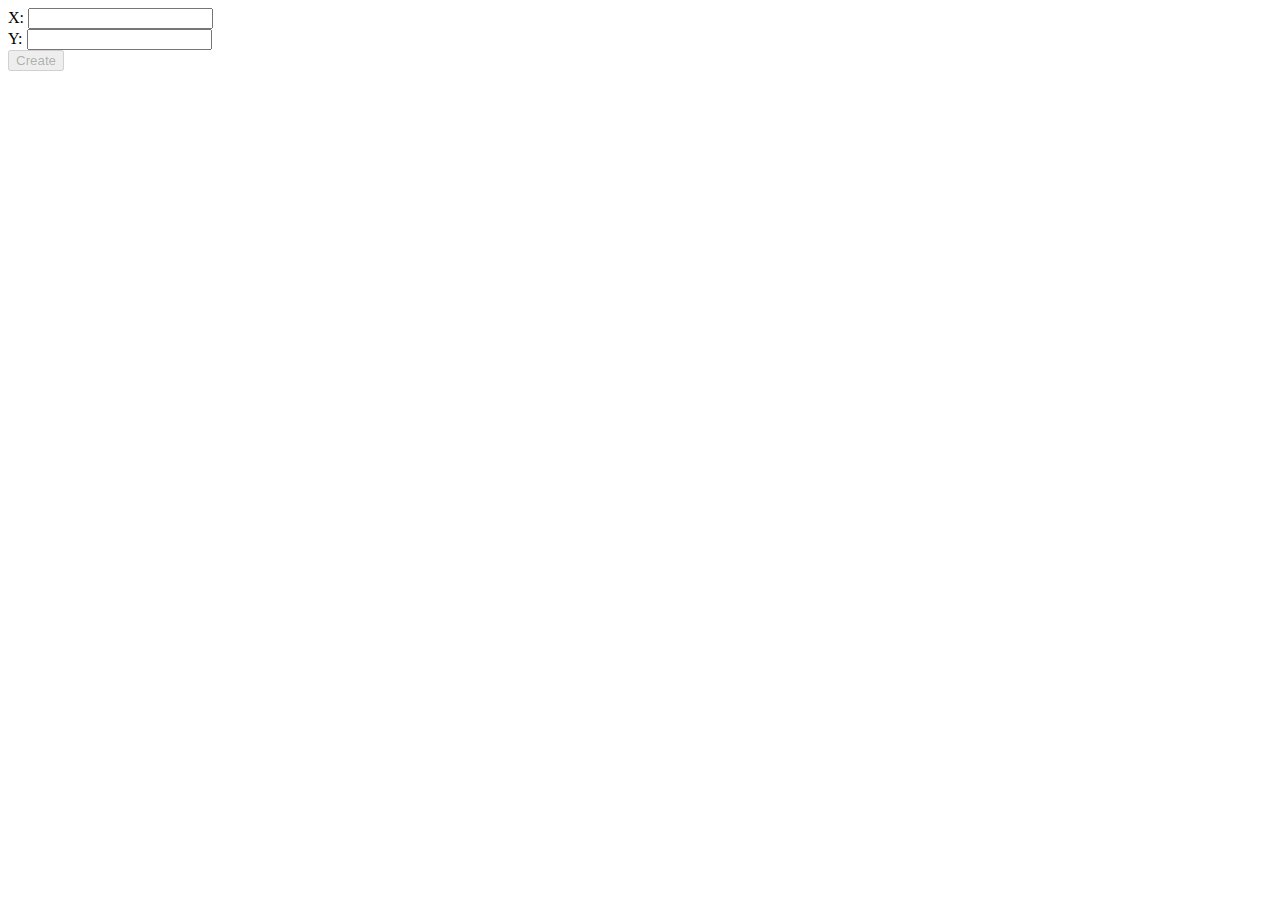
<file: Lesson-15/index.html>
<!DOCTYPE html>
<html lang="en">
<head>
    <meta charset="UTF-8">
    <meta http-equiv="X-UA-Compatible" content="IE=edge">
    <meta name="viewport" content="width=device-width, initial-scale=1.0">
    <title>Document</title>

    <style>
        table{
            border-collapse: collapse;
            border: 2px solid black; 
        }
        td{
            width: 20px;
            height: 20px;
        }
        .black{
            background-color: black;
        }
    </style>
    
</head>
<body>
    <div>
        <label for="x-count">X:</label>
        <input type="text" id="x-count">    
    </div>
    <div>
        <label for="y-count">Y:</label>
        <input type="text" id="y-count">
    </div>
    <button type="button" id="create-btn">Create</button>

    <script src="main.js"></script>
</body>
</html>
</file>
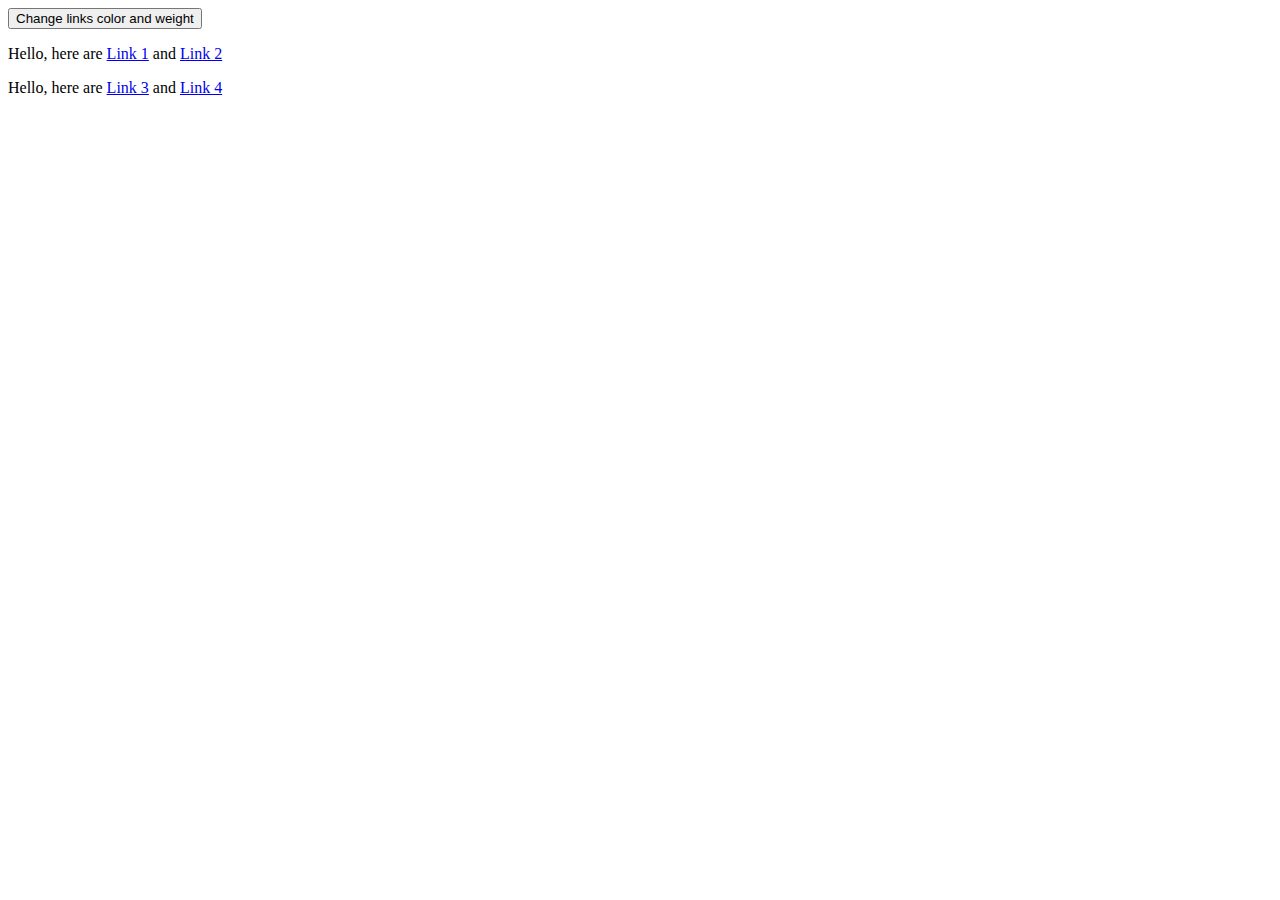
<file: Lesson-15p/index.html>
<!DOCTYPE html>
<html lang="en">
<head>
    <meta charset="UTF-8">
    <meta http-equiv="X-UA-Compatible" content="IE=edge">
    <meta name="viewport" content="width=device-width, initial-scale=1.0">
    <title>Document</title>
    <style>
        .weight-color{
            color:red;
            font-weight: bold;
        }
    </style>
</head>
<body>
    <button>Change links color and weight</button>

    <div id="container">

    </div>
    <script src="main.js"></script>
    
</body>
</html>
</file>
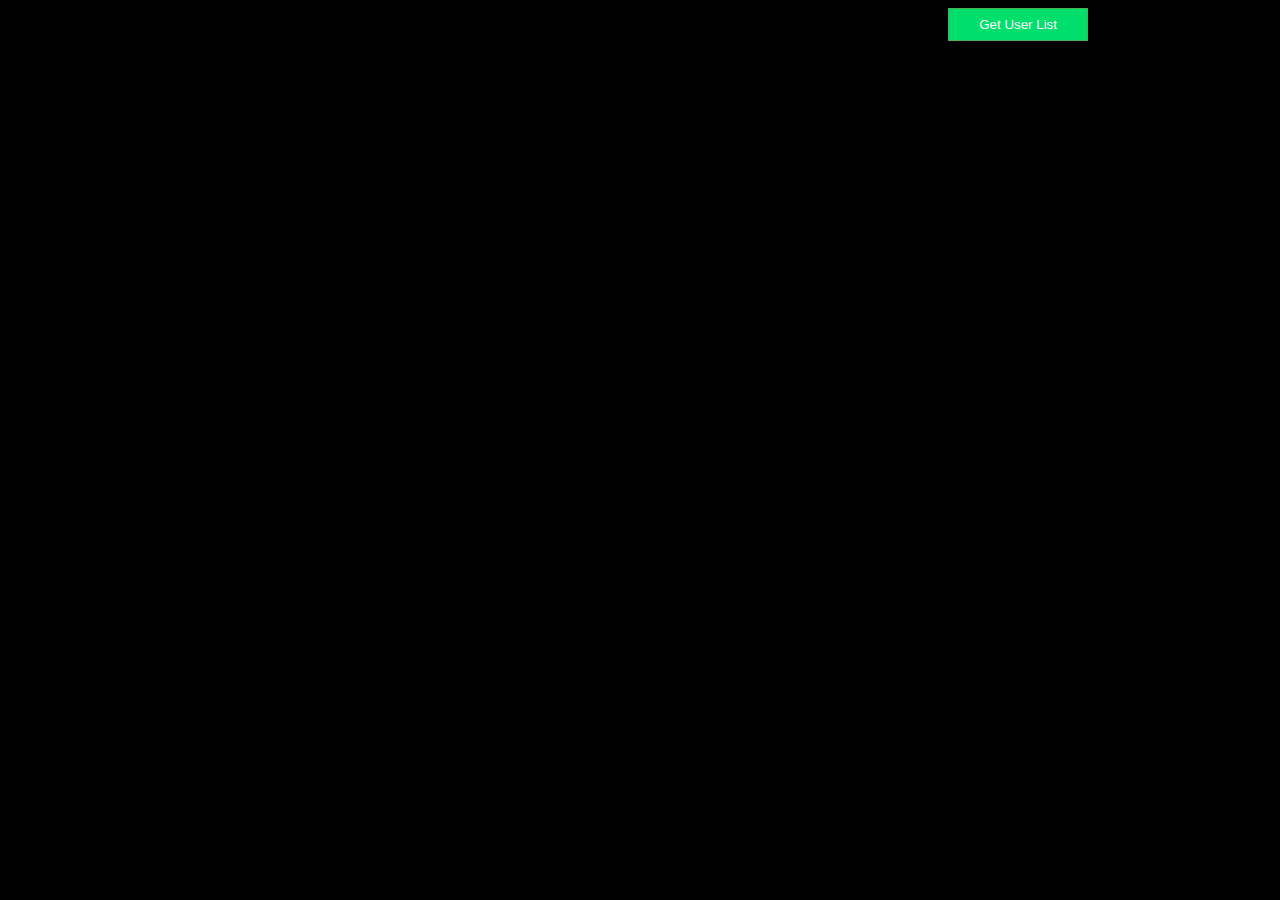
<file: Lesson-16/index.html>
<!DOCTYPE html>
<html lang="en">
<head>
    <meta charset="UTF-8">
    <meta http-equiv="X-UA-Compatible" content="IE=edge">
    <meta name="viewport" content="width=device-width, initial-scale=1.0">
    <link rel="stylesheet" href="css/style.css">
    <title>Document</title>
    
</head>
<body>
    <button class="get-button">Get User List</button>

    <div class="field">
        <div class="nav"></div>
    </div>
    
    <script src="js/main.js"></script>
</body>
</html>
</file>
<file: Lesson-16/css/style.css>
body{
    display: flex;
    justify-content: center;
    background-color: black;
    color:red;
}
button{
    color:white;
}
.field{
    width: 70%;
}
.nav {
    overflow: hidden;
} 
.nav .nav-button {
     float: left;
    border: none;
    border-radius: 15px 15px 0px 0px;
    margin:0px 10px 0px 0px;
    outline: none;
    padding: 10px 30px;
    transition: 0.3s;      

     border: 1px solid #4CAF50;
    border-bottom: none;
    background-color: rgb(0, 223, 107);
}
.nav button:hover {
    background-color: #d1d1d1;
    color: black;   
}
.get-button{
    position:fixed;
    right:15%;
    padding: 8px 30px;
    border: 1px solid #4CAF50;
    background-color: rgb(0, 223, 107);
}
.nav-content {
    background-color: white;
    padding: 6px 12px;
    border: 1px solid #4CAF50;    
    border-radius: 0px 15px 15px 15px;
    border-top: none;
    display: none;
}
.active{
    display: flex;   
    background-color: white!important;
    color:black;
}
img{
    margin:10px;
}
</file>
